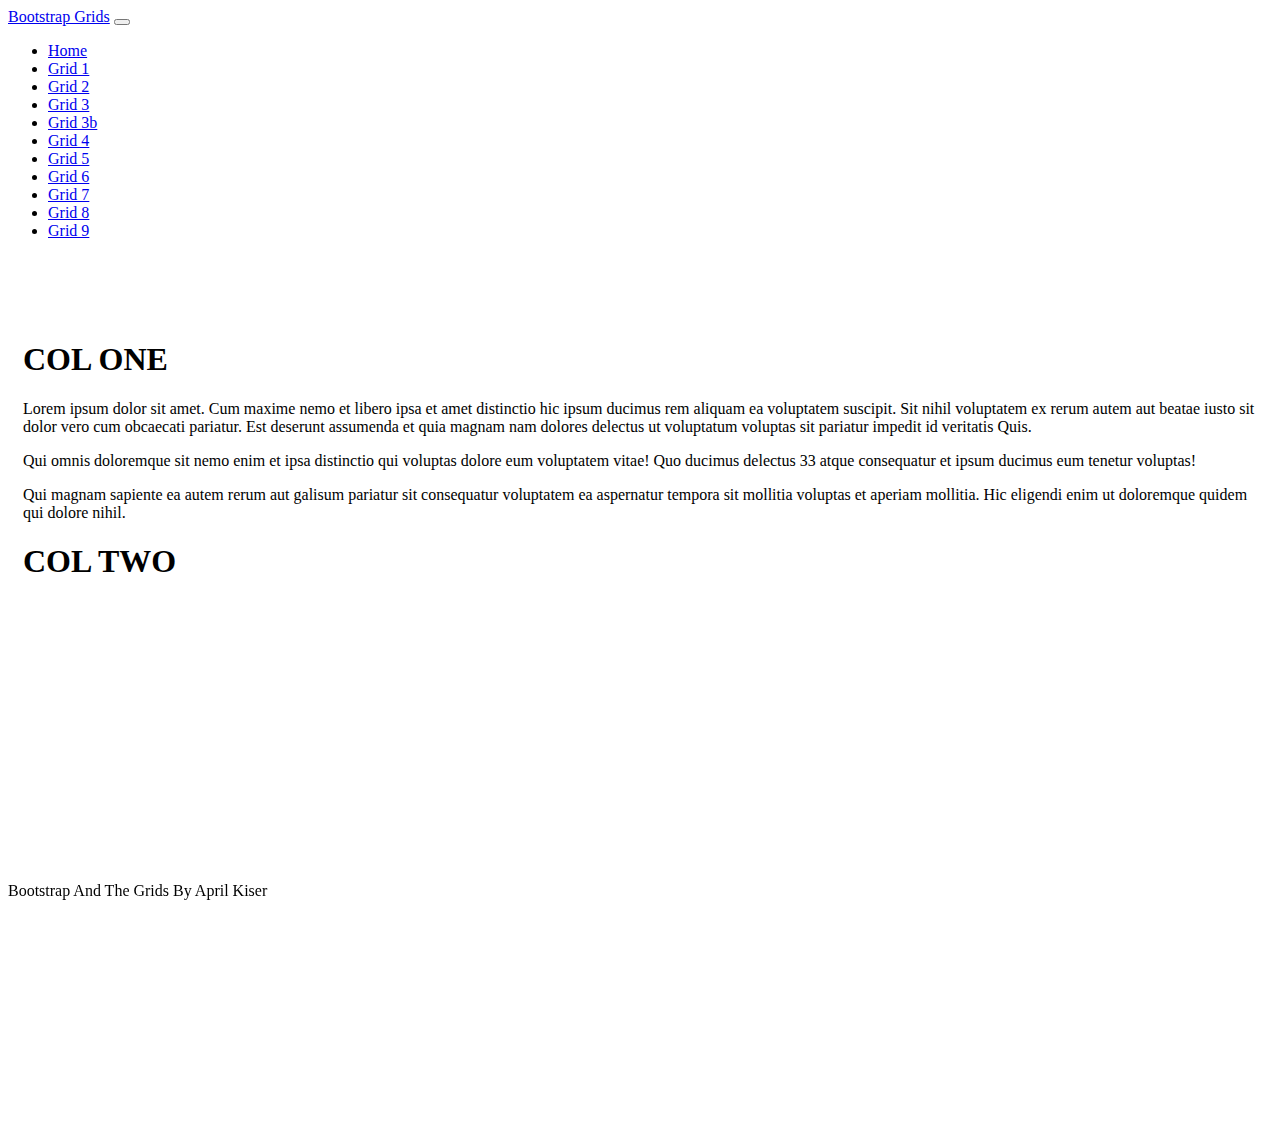
<file: Grid1.html>
<!doctype html>
<html lang="en" class="h-100">

<head>
    <title>Bootstrap And The Grids: Grid 1</title>
    <!-- Required meta tags -->
    <meta charset="utf-8">
    <meta name="viewport" content="width=device-width, initial-scale=1, shrink-to-fit=no">

    <!-- Bootstrap CSS -->
    <link href="https://cdn.jsdelivr.net/npm/bootstrap@5.1.1/dist/css/bootstrap.min.css" rel="stylesheet"
        integrity="sha384-F3w7mX95PdgyTmZZMECAngseQB83DfGTowi0iMjiWaeVhAn4FJkqJByhZMI3AhiU" crossorigin="anonymous">

   <link href="/css/site.css" rel="stylesheet">

</head>

<body class="d-flex flex-column h-100">

<nav class="navbar navbar-expand-md navbar-dark fixed-top bg-dark">
    <div class="container-fluid">
        <a class="navbar-brand" href="#">Bootstrap Grids</a>
        <button class="navbar-toggler" type="button" data-bs-toggle="collapse" data-bs-target="#navbarCollapse"
            aria-controls="navbarCollapse" aria-expanded="false" aria-label="Toggle navigation">
            <span class="navbar-toggler-icon"></span>
        </button>
        <div class="collapse navbar-collapse" id="navbarCollapse">
            <ul class="navbar-nav me-auto mb-2 mb-md-0">
                <li class="nav-item">
                    <a class="nav-link"  href="/index.html">Home</a>
                </li>
                <li class="nav-item">
                    <a class="nav-link active" aria-current="page" href="/Grid1.html">Grid 1</a>
                </li>
                <li class="nav-item">
                    <a class="nav-link" href="/Grid2.html">Grid 2</a>
                </li>
                <li class="nav-item">
                    <a class="nav-link" href="/Grid3.html">Grid 3</a>
                </li>
                <li class="nav-item">
                    <a class="nav-link" href="/Grid3b.html">Grid 3b</a>
                </li>
                <li class="nav-item">
                    <a class="nav-link" href="/Grid4.html">Grid 4</a>
                </li>
                <li class="nav-item">
                    <a class="nav-link" href="/Grid5.html">Grid 5</a>
                </li>
                <li class="nav-item">
                    <a class="nav-link" href="/Grid6.html">Grid 6</a>
                </li>
                <li class="nav-item">
                    <a class="nav-link" href="/Grid7.html">Grid 7</a>
                </li>
                <li class="nav-item">
                    <a class="nav-link" href="/Grid8.html">Grid 8</a>
                </li>
                <li class="nav-item">
                    <a class="nav-link" href="/Grid9.html">Grid 9</a>
                </li>
            </ul>
        </div>
    </div>
</nav>

    <main class="flex-shrink-0">
       <div class="container h-100 minHeight">
          
            <div class="row row-cols-1 row-cols-md-2 gy-2 h-100">
                <div class="col">
                    <div class="bg-dark text-light h-100 p-2">
                        <h1>COL ONE</h1>
                        <p>Lorem ipsum dolor sit amet. Cum maxime nemo et libero ipsa et amet distinctio hic ipsum ducimus rem  aliquam ea voluptatem suscipit. Sit nihil voluptatem ex rerum autem aut beatae iusto sit dolor vero cum obcaecati pariatur. Est deserunt assumenda et quia magnam nam dolores delectus ut voluptatum voluptas sit pariatur impedit id veritatis Quis. </p><p>Qui omnis doloremque sit nemo enim et ipsa distinctio qui voluptas dolore eum voluptatem vitae! Quo ducimus delectus 33 atque consequatur et ipsum ducimus eum tenetur voluptas! </p><p>Qui magnam sapiente ea autem rerum aut galisum pariatur sit consequatur voluptatem ea aspernatur tempora sit mollitia voluptas et aperiam mollitia. Hic eligendi enim ut doloremque quidem qui dolore nihil. </p>

                    </div>
                </div>

                <div class="col">
                    <div class="bg-secondary text-light h-100 p-2">
                        <h1>COL TWO</h1>
                    </div>
                </div>
            </div>
       </div>
    </main>
    <footer class="footer mt-auto py-3 bg-dark sticky-footer">
        <div class="container-fluid text-center">
            <span class="text-white">Bootstrap And The Grids By April Kiser</span>
        </div>
    </footer>
    <!-- Bootstrap JS -->
    <script src="https://cdn.jsdelivr.net/npm/bootstrap@5.1.1/dist/js/bootstrap.bundle.min.js"
        integrity="sha384-/bQdsTh/da6pkI1MST/rWKFNjaCP5gBSY4sEBT38Q/9RBh9AH40zEOg7Hlq2THRZ" crossorigin="anonymous">
    </script>
</body>

</html>
</file>
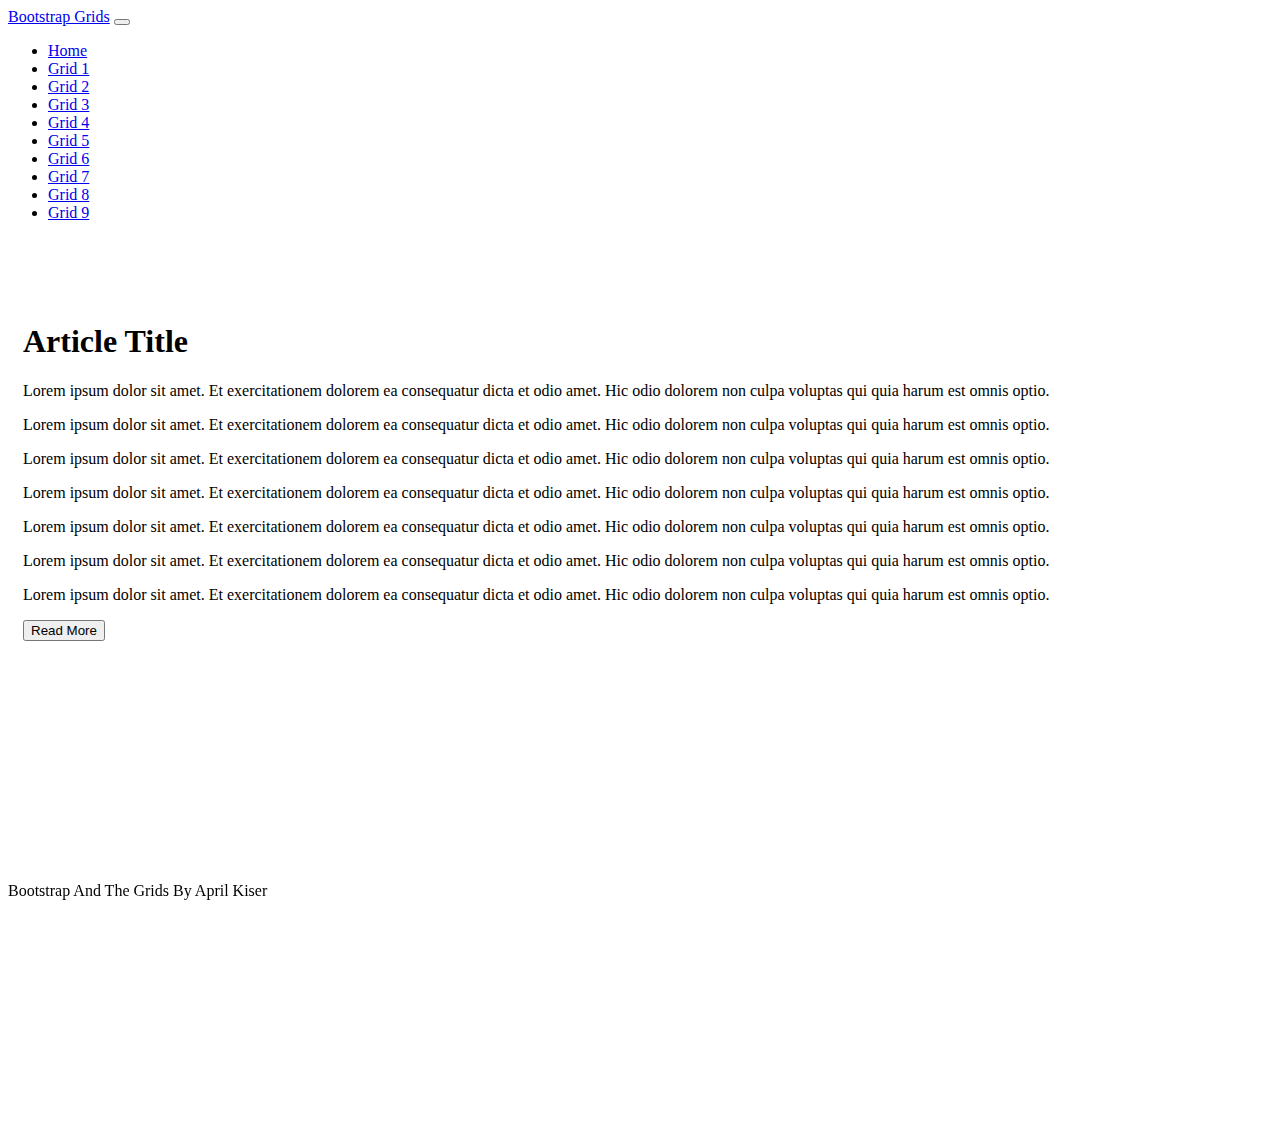
<file: Grid3.html>
<!doctype html>
<html lang="en" class="h-100">

<head>
    <title>Bootstrap And The Grids: Grid 3</title>
    <!-- Required meta tags -->
    <meta charset="utf-8">
    <meta name="viewport" content="width=device-width, initial-scale=1, shrink-to-fit=no">

    <!-- Bootstrap CSS -->
    <link href="https://cdn.jsdelivr.net/npm/bootstrap@5.1.1/dist/css/bootstrap.min.css" rel="stylesheet"
        integrity="sha384-F3w7mX95PdgyTmZZMECAngseQB83DfGTowi0iMjiWaeVhAn4FJkqJByhZMI3AhiU" crossorigin="anonymous">

   <link href="/css/site.css" rel="stylesheet">

</head>

<body class="d-flex flex-column h-100">

<nav class="navbar navbar-expand-md navbar-dark fixed-top bg-dark">
    <div class="container-fluid">
        <a class="navbar-brand" href="#">Bootstrap Grids</a>
        <button class="navbar-toggler" type="button" data-bs-toggle="collapse" data-bs-target="#navbarCollapse"
            aria-controls="navbarCollapse" aria-expanded="false" aria-label="Toggle navigation">
            <span class="navbar-toggler-icon"></span>
        </button>
        <div class="collapse navbar-collapse" id="navbarCollapse">
            <ul class="navbar-nav me-auto mb-2 mb-md-0">
                <li class="nav-item">
                    <a class="nav-link" href="/index.html">Home</a>
                </li>
                <li class="nav-item">
                    <a class="nav-link" href="/Grid1.html">Grid 1</a>
                </li>
                <li class="nav-item">
                    <a class="nav-link" href="/Grid2.html">Grid 2</a>
                </li>
                <li class="nav-item">
                    <a class="nav-link active" aria-current="page" href="/Grid3.html">Grid 3</a>
                </li>
                <li class="nav-item">
                    <a class="nav-link" href="/Grid4.html">Grid 4</a>
                </li>
                <li class="nav-item">
                    <a class="nav-link" href="/Grid5.html">Grid 5</a>
                </li>
                <li class="nav-item">
                    <a class="nav-link" href="/Grid6.html">Grid 6</a>
                </li>
                <li class="nav-item">
                    <a class="nav-link" href="/Grid7.html">Grid 7</a>
                </li>
                <li class="nav-item">
                    <a class="nav-link" href="/Grid8.html">Grid 8</a>
                </li>
                <li class="nav-item">
                    <a class="nav-link" href="/Grid9.html">Grid 9</a>
                </li>
            </ul>
        </div>
    </div>
</nav>

    <main class="flex-shrink-0">
       <div class="container h-100 minHeight">
          <div class="row h-100">
              <!--Left Column-->
              <div class="col-7">
                <div class="bg-secondary text-light p-2 h-100">
                    <h1>Article Title</h1>
                    <p>Lorem ipsum dolor sit amet. Et exercitationem dolorem ea consequatur dicta et odio amet. Hic odio dolorem non culpa voluptas qui quia harum est omnis optio. </p>
                    <p>Lorem ipsum dolor sit amet. Et exercitationem dolorem ea consequatur dicta et odio amet. Hic odio dolorem non culpa voluptas qui quia harum est omnis optio. </p>
                    <p>Lorem ipsum dolor sit amet. Et exercitationem dolorem ea consequatur dicta et odio amet. Hic odio dolorem non culpa voluptas qui quia harum est omnis optio. </p>

                </div>
              </div>
              <!--Right Column-->
              <div class="col-5 h-100 d-flex flex-column justify-content-evenly">
                <!--Right top column-->
                <div class="bg-dark text-light h-50 p-2 overflow-auto">
                    <p>Lorem ipsum dolor sit amet. Et exercitationem dolorem ea consequatur dicta et odio amet. Hic odio dolorem non culpa voluptas qui quia harum est omnis optio. </p>
                    <p>Lorem ipsum dolor sit amet. Et exercitationem dolorem ea consequatur dicta et odio amet. Hic odio dolorem non culpa voluptas qui quia harum est omnis optio. </p>
                    

                </div>
                <!--Right bottom column-->
                <div class="bg-dark text-light h-50 mt-2 p-2 overflow-hidden">
                    <p>Lorem ipsum dolor sit amet. Et exercitationem dolorem ea consequatur dicta et odio amet. Hic odio dolorem non culpa voluptas qui quia harum est omnis optio. </p>
                    <p>Lorem ipsum dolor sit amet. Et exercitationem dolorem ea consequatur dicta et odio amet. Hic odio dolorem non culpa voluptas qui quia harum est omnis optio. </p>
                   
                </div>
                <div class="bg-dark text-light border border-top p-2">
                    <button class="btn btn-light" type="button">Read More</button>
                </div>
              </div>
          </div>
       </div>
    </main>
    <footer class="footer mt-auto py-3 bg-dark sticky-footer">
        <div class="container-fluid text-center">
            <span class="text-white">Bootstrap And The Grids By April Kiser</span>
        </div>
    </footer>
    <!-- Bootstrap JS -->
    <script src="https://cdn.jsdelivr.net/npm/bootstrap@5.1.1/dist/js/bootstrap.bundle.min.js"
        integrity="sha384-/bQdsTh/da6pkI1MST/rWKFNjaCP5gBSY4sEBT38Q/9RBh9AH40zEOg7Hlq2THRZ" crossorigin="anonymous">
    </script>
</body>

</html>
</file>
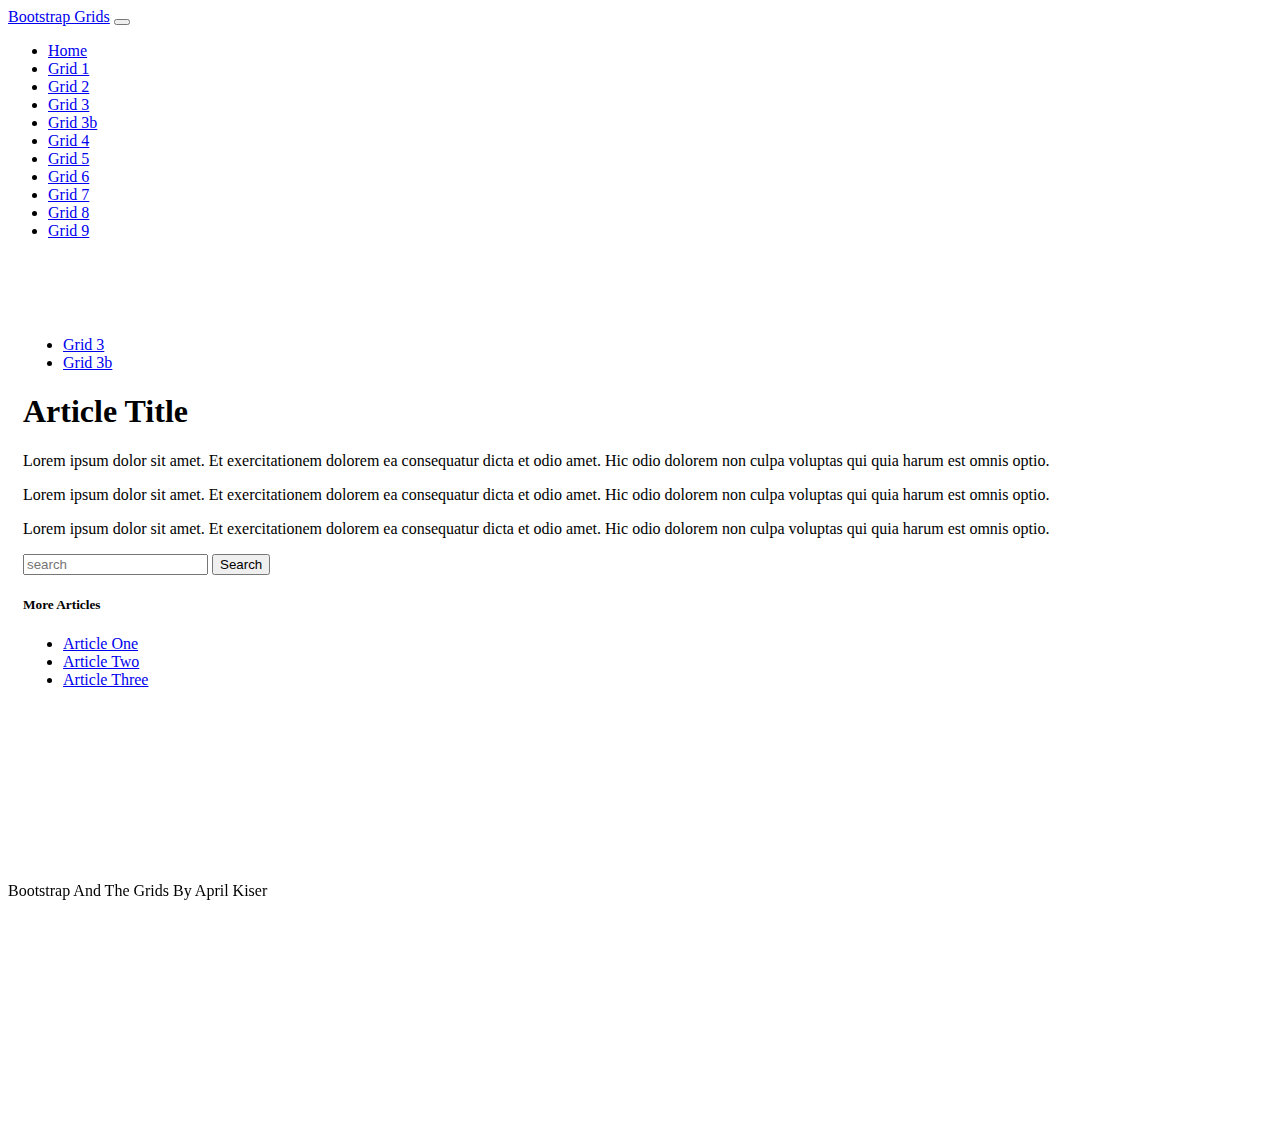
<file: Grid3b.html>
<!doctype html>
<html lang="en" class="h-100">

<head>
    <title>Bootstrap And The Grids: Grid 3</title>
    <!-- Required meta tags -->
    <meta charset="utf-8">
    <meta name="viewport" content="width=device-width, initial-scale=1, shrink-to-fit=no">

    <!-- Bootstrap CSS -->
    <link href="https://cdn.jsdelivr.net/npm/bootstrap@5.1.1/dist/css/bootstrap.min.css" rel="stylesheet"
        integrity="sha384-F3w7mX95PdgyTmZZMECAngseQB83DfGTowi0iMjiWaeVhAn4FJkqJByhZMI3AhiU" crossorigin="anonymous">

   <link href="/css/site.css" rel="stylesheet">

</head>

<body class="d-flex flex-column h-100">

<nav class="navbar navbar-expand-md navbar-dark fixed-top bg-dark">
    <div class="container-fluid">
        <a class="navbar-brand" href="#">Bootstrap Grids</a>
        <button class="navbar-toggler" type="button" data-bs-toggle="collapse" data-bs-target="#navbarCollapse"
            aria-controls="navbarCollapse" aria-expanded="false" aria-label="Toggle navigation">
            <span class="navbar-toggler-icon"></span>
        </button>
        <div class="collapse navbar-collapse" id="navbarCollapse">
            <ul class="navbar-nav me-auto mb-2 mb-md-0">
                <li class="nav-item">
                    <a class="nav-link" href="/index.html">Home</a>
                </li>
                <li class="nav-item">
                    <a class="nav-link" href="/Grid1.html">Grid 1</a>
                </li>
                <li class="nav-item">
                    <a class="nav-link" href="/Grid2.html">Grid 2</a>
                </li>
                <li class="nav-item">
                    <a class="nav-link" href="/Grid3.html">Grid 3</a>
                </li>
                <li class="nav-item">
                    <a class="nav-link active" aria-current="page" href="/Grid3b.html">Grid 3b</a>
                </li>
                <li class="nav-item">
                    <a class="nav-link" href="/Grid4.html">Grid 4</a>
                </li>
                <li class="nav-item">
                    <a class="nav-link" href="/Grid5.html">Grid 5</a>
                </li>
                <li class="nav-item">
                    <a class="nav-link" href="/Grid6.html">Grid 6</a>
                </li>
                <li class="nav-item">
                    <a class="nav-link" href="/Grid7.html">Grid 7</a>
                </li>
                <li class="nav-item">
                    <a class="nav-link" href="/Grid8.html">Grid 8</a>
                </li>
                <li class="nav-item">
                    <a class="nav-link" href="/Grid9.html">Grid 9</a>
                </li>
            </ul>
        </div>
    </div>
</nav>

    <main class="flex-shrink-0">
       <div class="container h-100 minHeight">
        <ul class="nav nav-pills mb-1">
            <li class="nav-item">
                <a href="Grid3.html" class="nav-link">Grid 3</a>
            </li>
            <li class="nav-item">
             <a href="Grid3b.html" class="nav-link active" aria-current="page">Grid 3b</a>
         </li>

        </ul>
          <div class="row h-100">
              <!--Left Column-->
              <div class="col-7">
                <div class="bg-secondary text-light p-2 h-100">
                    <h1>Article Title</h1>
                    <p>Lorem ipsum dolor sit amet. Et exercitationem dolorem ea consequatur dicta et odio amet. Hic odio dolorem non culpa voluptas qui quia harum est omnis optio. </p>
                    <p>Lorem ipsum dolor sit amet. Et exercitationem dolorem ea consequatur dicta et odio amet. Hic odio dolorem non culpa voluptas qui quia harum est omnis optio. </p>
                    <p>Lorem ipsum dolor sit amet. Et exercitationem dolorem ea consequatur dicta et odio amet. Hic odio dolorem non culpa voluptas qui quia harum est omnis optio. </p>

                </div>
              </div>
              <!--Right Column-->
              <div class="col-5">
                <!--Right top column-->
                <div class="bg-secondary text-light p-2">
                   <form class="d-flex">
                       <input class="form-control me-2" type="search" placeholder="search" aria-label="search">
                       <button class="btn btn-outline-light" type="submit">Search</button>
                   </form>

                </div>
                <!--Right bottom column-->
                <div class="bg-dark text-light mt-2 p-2">
                   <h5>More Articles</h5>
                   <ul class="nav flex-column">
                        <li class="nav-item">
                            <a class="nav-link" href="#">Article One</a>
                        </li>
                        <li class="nav-item">
                            <a class="nav-link" href="#">Article Two</a>
                        </li>
                        <li class="nav-item">
                            <a class="nav-link" href="#">Article Three</a>
                        </li>
                   </ul>
                   
                </div>
                
              </div>
          </div>
       </div>
    </main>
    <footer class="footer mt-auto py-3 bg-dark sticky-footer">
        <div class="container-fluid text-center">
            <span class="text-white">Bootstrap And The Grids By April Kiser</span>
        </div>
    </footer>
    <!-- Bootstrap JS -->
    <script src="https://cdn.jsdelivr.net/npm/bootstrap@5.1.1/dist/js/bootstrap.bundle.min.js"
        integrity="sha384-/bQdsTh/da6pkI1MST/rWKFNjaCP5gBSY4sEBT38Q/9RBh9AH40zEOg7Hlq2THRZ" crossorigin="anonymous">
    </script>
</body>

</html>
</file>
<file: css/site.css>
main>.container {
    padding: 60px 15px 0;
    margin-bottom: 5rem;
}

main>.container-fluid{
    padding-top: 60px;
}

body> main {
    margin-top: 20px;
    margin-bottom: 60px;
}
.sticky-footer {
    position: sticky;
    left: 0;
    bottom: 0;
    width: 100%;
}

.homeBG {
    width: 100%;
    background: url(/img/GridBG\ \(1\).png);
    background-repeat: no-repeat;
    background-position: center;
    background-size: cover;
    background-attachment: fixed;
}

.homeText {
    font-family: modesto-open-shadow, sans-serif;
    font-weight: 400;
    font-style: normal;
    color: rgb(195, 255, 0);
}

.minHeight{
    min-height: 80vh;
}
</file>
